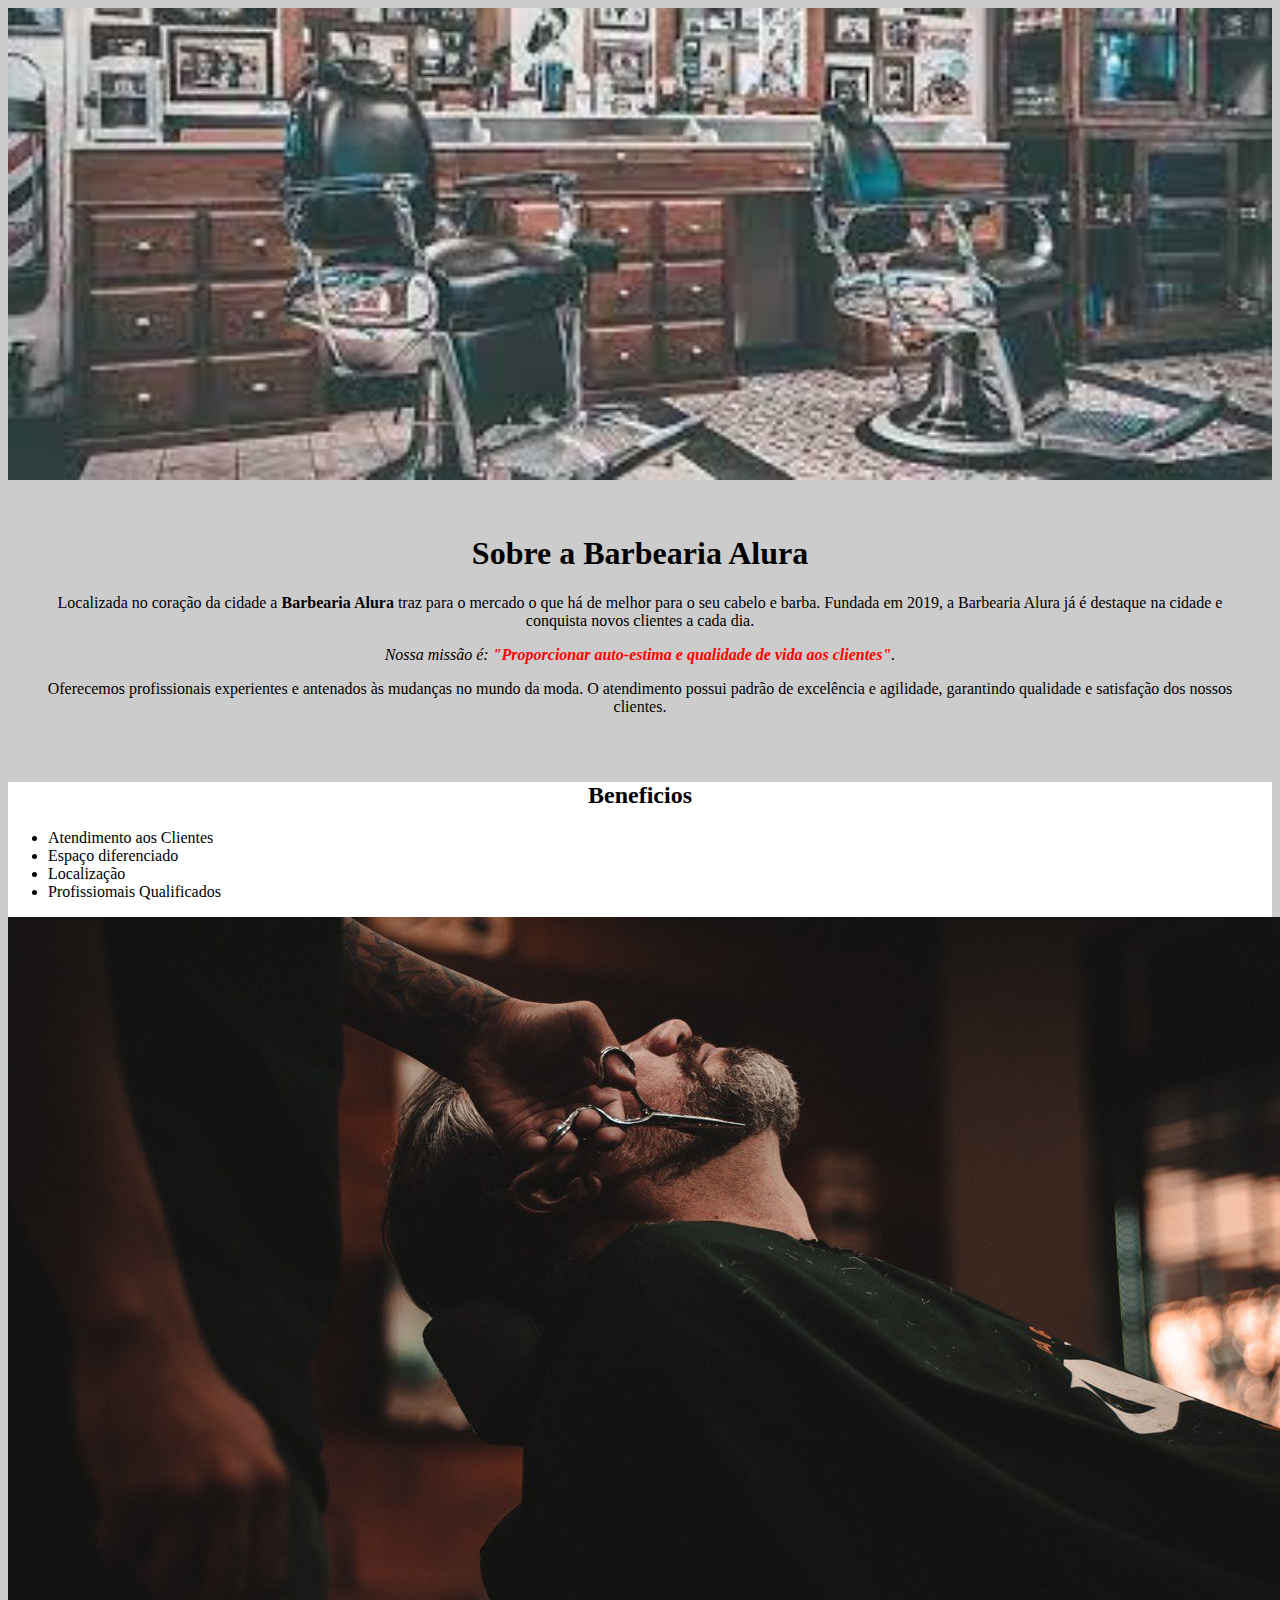
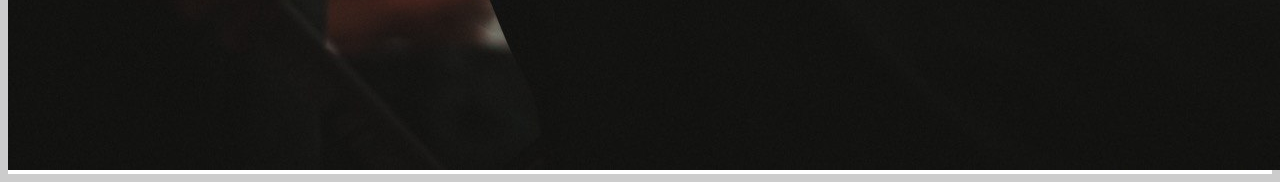
<file: index.html>
<!DOCTYPE html>
<html lang="pt-br">
    <head>
        <meta charset="UTF-8">
        <title>Barbearia Alura</title>
        <link rel="stylesheet" href="style.css">
    </head>

    <body>
        <img id="banner" src="banner.jpg">
        <div class="principal">
            <h1>Sobre a Barbearia Alura</h1>

            <p>Localizada no coração da cidade a <strong>Barbearia Alura</strong> traz para o mercado o que há de melhor para o seu cabelo e barba. 
            Fundada em 2019, a Barbearia Alura já é destaque na cidade e conquista novos clientes a cada dia. </p>

            <p id="missão"><em>Nossa missão é: <strong>"Proporcionar auto-estima e qualidade de vida aos clientes"</strong>.</em></p>

            <p>Oferecemos profissionais experientes e antenados às mudanças no mundo da moda.
            O atendimento possui padrão de excelência e agilidade, garantindo qualidade e satisfação dos nossos clientes.</p>
        </div>

        <div class="beneficios">
            <h2>Beneficios</h2>

            <ul>
                <li class="itens">Atendimento aos Clientes</li>
                <li class="itens">Espaço diferenciado</li>
                <li class="itens">Localização</li>
                <li class="itens">Profissiomais Qualificados</li>
            </ul>

            <img src="beneficios.jpg" class="imagembeneficios">
        </div>
    <body>
</html>
</file>
<file: style.css>
body {
    background: #CCCCCC;
}

#banner {
    width: 100%;
}

.principal {
    background: #CCCCCC;
    padding: 30px;
}

h1 {
    text-align: center
}

p {
    text-align: center;
}

#missao {
    font-size: 20px;
}

em strong {
    color: red;
}

.itens {
    font-size: italic;
}

.beneficios {
    background: #FFFFFF;
}

h2 {
    text-align: center;
}
</file>
